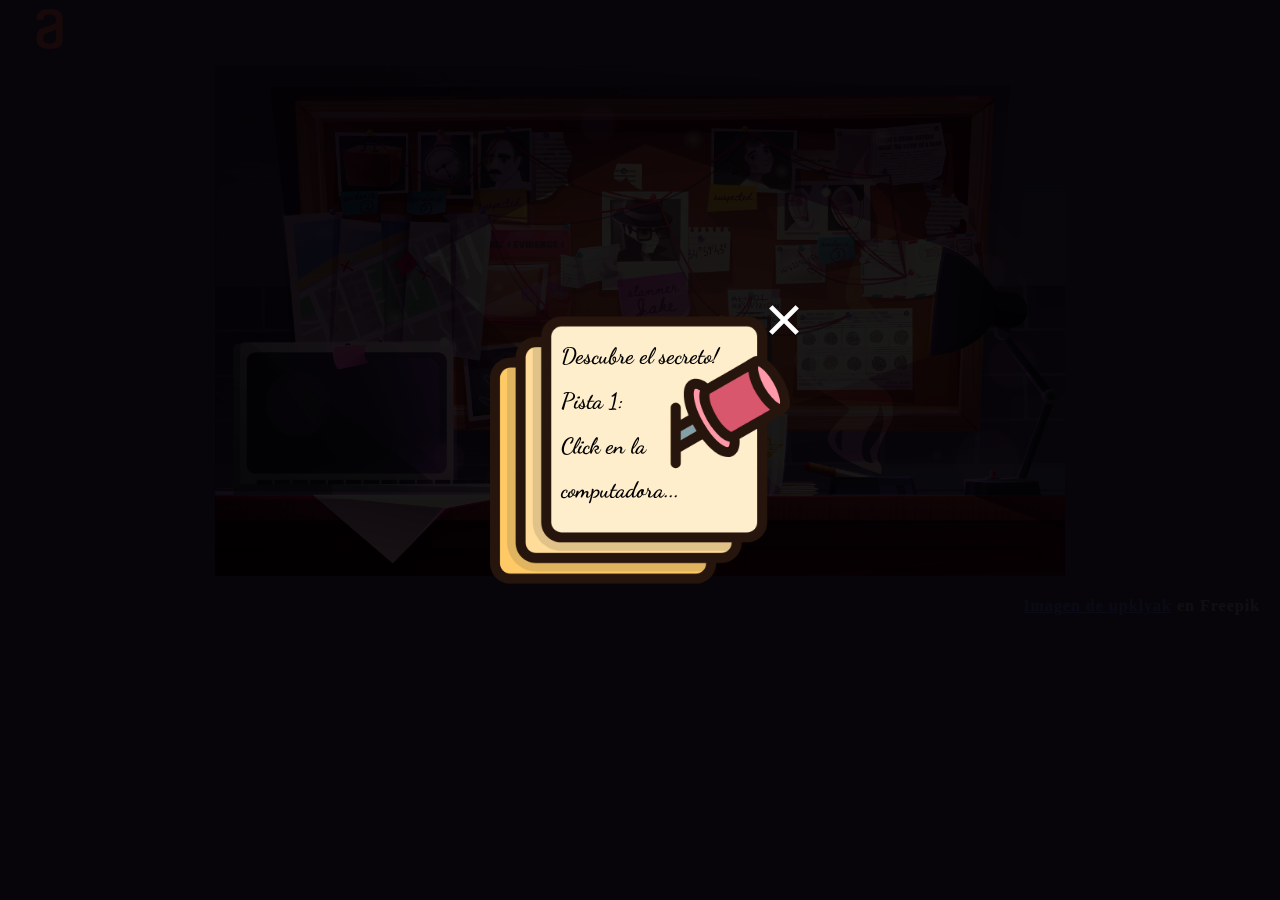
<file: index.html>
<!DOCTYPE html>
<html lang="es">
<head>
    <meta charset="UTF-8">
    <meta name="viewport" content="width=device-width, initial-scale=1.0">
    <link rel="stylesheet" href="reset.css">
    <link rel="stylesheet" href="style.css">
    <title>Encriptador - Alura</title>
    <link rel="icon" href="img/favicon.ico" type="image/x-icon">
    <link rel="preconnect" href="https://fonts.googleapis.com">
    <link rel="preconnect" href="https://fonts.gstatic.com" crossorigin>
    <link href="https://fonts.googleapis.com/css2?family=Dancing+Script:wght@400..700&display=swap" rel="stylesheet">
    <link rel="stylesheet" href="https://fonts.googleapis.com/css2?family=Material+Symbols+Outlined:opsz,wght,FILL,GRAD@24,600,0,0" />
</head>

<body>
    <header>
        <h1><svg width="100" height="48" viewBox="0 0 120 48" fill="none" xmlns="http://www.w3.org/2000/svg">
            <path fill-rule="evenodd" clip-rule="evenodd" d="M67.3958 23.6529C67.3524 23.9311 67.2466 24.1959 67.0863 24.4275C66.926 24.659 66.7154 24.8512 66.4703 24.9898C65.9766 25.3086 65.5447 25.468 65.1077 25.6274C64.177 25.9488 63.1974 26.2702 62.1613 26.643C61.0687 27.0157 60.0891 27.3885 59.215 27.6585C58.1249 28.0313 57.0888 28.3526 56.1041 28.7254C55.3633 29.0425 54.6674 29.4556 54.0345 29.9544C53.4458 30.4877 52.9321 31.0983 52.5073 31.7695C52.0703 32.515 51.7952 33.4766 51.7952 34.5975C51.7952 36.842 52.3402 38.5491 53.4329 39.6161C54.523 40.7396 56.5438 41.2718 59.5389 41.2718C62.5933 41.2718 64.6655 40.6856 65.7607 39.5107C66.8482 38.3357 67.3932 36.6826 67.3932 34.5487V23.6529H67.3958ZM59.5415 0C64.8891 0 68.815 1.01553 71.3217 3.09802C73.831 5.12908 75.0856 7.74119 75.0856 10.8366V37.2148C75.0856 38.2817 74.8696 39.4567 74.4891 40.737C74.1035 42.0225 73.3425 43.1949 72.1418 44.2592C70.9977 45.3313 69.4166 46.2389 67.3984 46.933C65.3802 47.6272 62.7629 48 59.5441 48C56.3304 48 53.708 47.6272 51.6923 46.933C49.6767 46.2389 48.093 45.3313 46.9489 44.2592C45.8846 43.3001 45.0783 42.089 44.6042 40.737C44.2185 39.4592 44 38.2843 44 37.2174V33.001C44 30.7565 44.599 28.674 45.7997 26.8563C47.0003 24.9898 48.6894 23.7095 50.8722 22.9073C51.9623 22.5345 53.2169 22.1618 54.6335 21.681C56.0527 21.1976 57.3588 20.7169 58.6699 20.2927C59.9811 19.8633 61.1252 19.434 62.1048 19.0586C62.6959 18.8221 63.2963 18.6094 63.9044 18.421L64.8866 17.9402C65.2722 17.7268 65.6501 17.4055 66.0332 16.9787C66.4137 16.5545 66.7402 16.0737 67.0153 15.5389C67.306 14.9599 67.4557 14.3203 67.4524 13.6724V11.9627C67.4564 11.3361 67.3249 10.716 67.0667 10.145C66.8508 9.5023 66.4137 8.91612 65.8147 8.38393C65.2156 7.84917 64.3955 7.42239 63.416 7.09845C62.4338 6.78222 61.1278 6.62025 59.6521 6.62025C56.5977 6.62025 54.5795 7.21157 53.4894 8.43535C52.5639 9.50488 52.0189 10.8392 51.9109 12.3329C51.9109 12.6543 51.6383 12.8677 51.3093 12.8677L44.6582 12.9757C44.5002 12.9764 44.3483 12.9146 44.2356 12.8039C44.123 12.6931 44.0586 12.5423 44.0566 12.3844V10.8418C44.0566 9.3429 44.3317 7.95458 44.9307 6.62025C45.5323 5.28334 46.4604 4.16497 47.7125 3.20086C48.9671 2.24189 50.6048 1.44231 52.5665 0.907552C54.4767 0.26481 56.8214 0 59.5466 0H59.5415Z" fill="#ea5569"/>
            </svg>
        </h1>
    </header>
    <main>
        <section id="fondoPostit">  
            <img id="postIt" src="img/post-it-post-it-svgrepo-com.png" alt="post-it-post-it-svgrepo-com">
            <p class="pista" >Descubre el secreto! <br>
                Pista 1: <br>
                Click en la <br>
                computadora... 
            </p>
            <p id="cerrarPost"><span class="material-symbols-outlined close" onclick="cerrar()">close</span></p>
        </section>

        <section id="fondoIndex">
            <img class="fondo" src="" alt="Fondo Detectives" usemap="#computadora">
            <map name="computadora">
                <area id="coordenadas" shape="rect" coords="" href="computadora.html" alt="Computadora">
            </map>
        </section>
    </main>
    <footer>
        <p class="imagenUrl"><a id="linkImagen" href="" target="_blank">Imagen de upklyak</a> en Freepik</p>            
    </footer>
    <script src="appindex.js"></script>
</body>
</html>
</file>
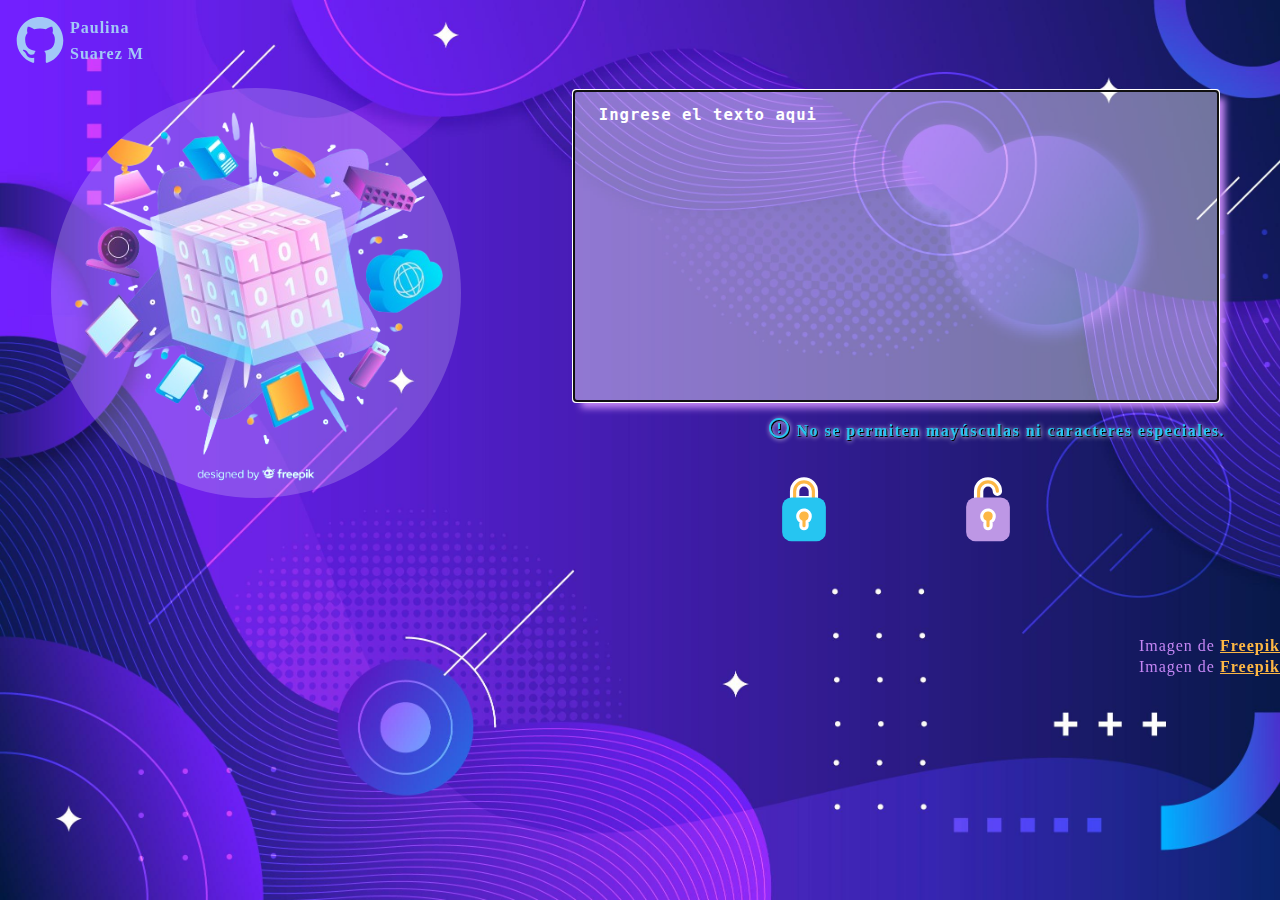
<file: computadora.html>
<!DOCTYPE html>
<html lang="en">
<head>
    <meta charset="UTF-8">
    <meta name="viewport" content="width=device-width, initial-scale=1.0">
    <link rel="stylesheet" href="reset.css">
    <link rel="stylesheet" href="stylecomputadora.css">
    <title>Encriptador - Alura</title>
    <link rel="icon" href="img/favicon.ico" type="image/x-icon">
    <link rel="stylesheet" href="https://fonts.googleapis.com/css2?family=Material+Symbols+Outlined:opsz,wght,FILL,GRAD@24,400,0,0" />
</head>
<body>
    <header>

        <h1 id="creador">
        <a href="https://github.com/Pol1311?tab=repositories" target="_blank"><svg id="logo" height="50px" style="enable-background:new 0 0 512 512;" version="1.1" viewBox="0 0 512 512" width="50px" xml:space="preserve" xmlns="http://www.w3.org/2000/svg" xmlns:xlink="http://www.w3.org/1999/xlink"><g id="_x37_1-github"><g><g><g><path d="M255.969,21.733c-131.739,0-238.572,107.541-238.572,240.206      c0,106.107,68.362,196.121,163.205,227.91c11.929,2.22,16.285-5.196,16.285-11.567c0-5.713-0.205-20.817-0.33-40.856      c-66.36,14.507-80.375-32.208-80.375-32.208c-10.828-27.756-26.489-35.139-26.489-35.139      c-21.684-14.893,1.613-14.591,1.613-14.591c23.948,1.701,36.534,24.759,36.534,24.759      c21.295,36.694,55.866,26.105,69.465,19.947c2.146-15.521,8.318-26.105,15.154-32.116      c-52.974-6.073-108.69-26.681-108.69-118.699c0-26.229,9.31-47.668,24.576-64.478c-2.475-6.071-10.646-30.507,2.329-63.554      c0,0,20.045-6.455,65.613,24.614c19.031-5.325,39.432-7.982,59.742-8.072c20.25,0.123,40.676,2.747,59.738,8.105      c45.547-31.074,65.559-24.614,65.559-24.614c13.002,33.077,4.832,57.482,2.387,63.549c15.297,16.81,24.516,38.25,24.516,64.482      c0,92.258-55.773,112.563-108.92,118.512c8.559,7.422,16.191,22.069,16.191,44.471c0,32.124-0.297,58.019-0.297,65.888      c0,6.427,4.293,13.903,16.402,11.54c94.697-31.824,162.998-121.805,162.998-227.883      C494.604,129.273,387.771,21.733,255.969,21.733L255.969,21.733z M255.969,21.733" style="fill:#A2C8F7;"/></g></g></g></g><g id="Layer_1"/></svg></a>Paulina <br>Suarez M
        </h1>
    </header>

    <main>
        <section class="contenedorImagen">
            <img class="imagencubo" src="img/2060155-removebg-preview.png" alt="Imagen Cubo">
        </section>

        <section>
            <div class="ingresarTexto">

                <textarea name="area" id="textoCapturado"  placeholder="Ingrese el texto aqui" autofocus></textarea>

                <p class="txtInfo"><span class="material-symbols-outlined exclamacion">error</span>  No se permiten mayúsculas ni caracteres especiales.</p>
                
                <div id="boton1" class="botones" onclick="encriptar()">
                    <svg height="100" width="100" xmlns="http://www.w3.org/2000/svg" >
                        <svg viewBox="0 0 32 32" xmlns="http://www.w3.org/2000/svg"><defs><style>.cls-1{fill:#FDB744;}.cls-2{fill:#26C5F1;} .cls-1{stroke:white;}</style></defs><title/><g id="Lock"><path class="cls-1" d="M19,14H13a1,1,0,0,1-1-1V10a4,4,0,0,1,8,0v3A1,1,0,0,1,19,14Zm-5-2h4V10a2,2,0,0,0-4,0Z"/><rect class="cls-2" height="14" rx="3" ry="3" width="14" x="9" y="12"/><path class="cls-1" d="M18,18a2,2,0,1,0-3,1.72V21a1,1,0,0,0,2,0V19.72A2,2,0,0,0,18,18Z"/></g></svg>
                    </svg> 
                    <span class="toolBotones">Encriptar</span>
                </div>


                <div id="boton2" class="botones" onclick="desencriptar()">
                    <svg height="100" width="100" xmlns="http://www.w3.org/2000/svg" >
                        <svg viewBox="0 0 32 32" xmlns="http://www.w3.org/2000/svg"><defs><style>.cls-3{fill:#FDB744;}.cls-4{fill:#BD97E5;} .cls-3{stroke: white;}</style></defs><title/><g id="Unlock"><path class="cls-3" d="M13,14a1,1,0,0,1-1-1V10a4,4,0,0,1,8,0,1,1,0,0,1-2,0,2,2,0,0,0-4,0v3A1,1,0,0,1,13,14Z"/><rect class="cls-4" height="14" rx="3" ry="3" width="14" x="9" y="12"/><path class="cls-1" d="M18,18a2,2,0,1,0-3,1.72V21a1,1,0,0,0,2,0V19.72A2,2,0,0,0,18,18Z"/></g></svg>
                    </svg>
                    <span class="toolBotones">Desencriptar</span>
                </div>
            </div>
        </section>

        <section id="mensaje">
     


            <svg height="100" width="100" xmlns="http://www.w3.org/2000/svg" id="chopper">
                <svg viewBox="0 0 64 64" xmlns="http://www.w3.org/2000/svg" ><title/><g data-name="Day 07" id="ae0713cd-e41b-407b-ad20-4eb35c3b136b"><path d="M58.5,30.5a1.62,1.62,0,0,1,0,.22c-.06,5.62-2.9,10.81-6,15A20.88,20.88,0,0,0,53,41a24.43,24.43,0,0,0-.53-5.24C49.41,21.83,34,23,31,23s-12.4-.38-17.17,6.89C12.11,32.49,11,36.07,11,41a23.47,23.47,0,0,0,.43,4.57A25.81,25.81,0,0,1,6,30.5a24.75,24.75,0,0,1,4.15-13.71A26.28,26.28,0,0,1,32,5C46.08,5,58.5,16.42,58.5,30.5Z" data-name="&lt;Path&gt;" fill="#299ac2" id="f7a9abb3-4f9a-4870-a29b-84261bd9c4f3"/><path d="M58.5,30.5a1.62,1.62,0,0,1,0,.22,24.16,24.16,0,0,1-6,5A31.14,31.14,0,0,1,36.5,40c-9.61,0-18-4-22.67-10.11A17.8,17.8,0,0,1,10,19a16.19,16.19,0,0,1,.15-2.21A26.28,26.28,0,0,1,32,5C46.08,5,58.5,16.42,58.5,30.5Z" data-name="&lt;Path&gt;" fill="#32bded" id="baaf61fe-30f7-4b56-9e3e-987421858ecb"/><circle cx="31.5" cy="23.5" data-name="&lt;Path&gt;" fill="#4d6dbd" id="791a1925-31e0-4394-a2a9-9d4827513820" r="15.5" stroke="#001c63" stroke-linecap="round" stroke-linejoin="round" stroke-width="2"/><path d="M41,20.5a9.47,9.47,0,1,1-.06-1.09A9.82,9.82,0,0,1,41,20.5Z" data-name="&lt;Path&gt;" fill="#d44665" id="29ebb6e9-5326-40e6-8a53-3a64c27a28d6"/><path d="M40.94,19.41a9.5,9.5,0,0,1-16.88-4.82,9.5,9.5,0,0,1,16.88,4.82Z" data-name="&lt;Path&gt;" fill="#f25073" id="8cd91ae2-f322-4436-8c80-8d868f0cea0d"/><circle cx="31.5" cy="20.5" data-name="&lt;Path&gt;" fill="none" id="a557d643-0ade-412b-b047-327e505268b9" r="9.5" stroke="#001c63" stroke-linecap="round" stroke-linejoin="round" stroke-width="2"/><polygon data-name="&lt;Path&gt;" fill="#fff" id="fd2a9484-6976-402c-b269-85dcf6cc4909" points="34.41 13.17 32 15.59 29.59 13.17 27.17 15.59 29.59 18 27.17 20.41 29.59 22.83 32 20.41 34.41 22.83 36.83 20.41 34.41 18 36.83 15.59 34.41 13.17"/><path d="M11,41c0-18.7,16-18,20-18,3.33,0,22-1.44,22,18a20.83,20.83,0,0,1-.54,4.72c3.16-4.25,6-9.51,6-15.22C58.5,16.42,46.08,5,32,5S6,16.42,6,30.5c0,5.64,2.33,10.85,5.43,15.07A23.19,23.19,0,0,1,11,41Z" data-name="&lt;Path&gt;" fill="none" id="80323365-eedf-4c1f-808a-9a45b7afbb96" stroke="#001c63" stroke-linecap="round" stroke-linejoin="round" stroke-width="2"/><path d="M53,41a14.59,14.59,0,0,1-2.25,8.42c-3,4.37-9,6.58-18.75,6.58-15.55,0-21-5.06-21-15,0-7.69,2.71-12.1,6.18-14.62C22.14,22.76,28.65,23,31,23,34.33,23,53,21.56,53,41Z" data-name="&lt;Path&gt;" fill="#edc5b6" id="6503cbf3-eece-4766-ab42-b1197a7e6fab"/><path d="M53,41a14.59,14.59,0,0,1-2.25,8.42C47.34,51.8,42.17,53,35,53c-15.55,0-21-5.06-21-15,0-5.26,1.27-9,3.18-11.62C22.14,22.76,28.65,23,31,23,34.33,23,53,21.56,53,41Z" data-name="&lt;Path&gt;" fill="#edd7cf" id="66a6e544-7abc-4c47-9f4c-5bbd410407ae"/><path d="M53,41c0,9.94-6.28,15-21,15-15.55,0-21-5.06-21-15,0-18.7,16-18,20-18C34.33,23,53,21.56,53,41Z" data-name="&lt;Path&gt;" fill="none" id="6b4cbc57-c765-4367-ba24-b36e648f259e" stroke="#001c63" stroke-linecap="round" stroke-linejoin="round" stroke-width="2"/><path d="M12.11,31S10.23,42.64,6.52,50.2A4.52,4.52,0,0,0,6,52.85,2.32,2.32,0,0,0,8.11,55c2.85.41,5.56-11.72,6-18S12.11,31,12.11,31Z" data-name="&lt;Path&gt;" fill="#4d6dbd" id="01513366-5f0e-4d5d-b0e9-ed8d6b810512" stroke="#001c63" stroke-linecap="round" stroke-linejoin="round" stroke-width="2"/><path d="M51.89,31s1.88,11.64,5.59,19.2A4.52,4.52,0,0,1,58,52.85,2.32,2.32,0,0,1,55.89,55c-2.85.41-5.56-11.72-6-18S51.89,31,51.89,31Z" data-name="&lt;Path&gt;" fill="#4d6dbd" id="31ec1691-fcdc-4185-bc9e-30d51652d7d7" stroke="#001c63" stroke-linecap="round" stroke-linejoin="round" stroke-width="2"/><path d="M54.42,32.19C46,32.19,39.72,29,32.26,29s-13.87,3.16-22.17,3.16a4.23,4.23,0,0,1-.43-4s0,0,0,0c.29-1,.72-1.93.94-3,11.72,0,13.51-5.45,21.66-5.45s9.17,5.45,20.62,5.45A21.79,21.79,0,0,1,54.4,29,5.76,5.76,0,0,1,54.42,32.19Z" data-name="&lt;Path&gt;" fill="#d44665" id="6eb0866e-13e2-4b9e-b739-f5896d42e772"/><path d="M54.4,29C46,29,39.71,25.85,32.26,25.85S18.39,29,10.09,29a4.06,4.06,0,0,1-.43-.78s0,0,0,0c.29-1,.72-1.93.94-3,11.72,0,13.51-5.45,21.66-5.45s9.17,5.45,20.62,5.45A21.79,21.79,0,0,1,54.4,29Z" data-name="&lt;Path&gt;" fill="#f25073" id="2d8e44b5-c77d-4c84-b238-cb1ada6f2ad3"/><path d="M54.42,32.19C46,32.19,39.72,29,32.26,29s-13.87,3.15-22.17,3.15c-1.67-2.41,0-4.53.52-6.93,11.72,0,13.51-5.44,21.65-5.44s9.18,5.44,20.62,5.44C54.07,27.79,55.1,29.88,54.42,32.19Z" data-name="&lt;Path&gt;" fill="none" id="303eb6d7-932d-4590-b01b-9cb2c2a2fa19" stroke="#001c63" stroke-linecap="round" stroke-linejoin="round" stroke-width="2"/><path d="M22.57,26c-3,1.29-6.12,3.34-12.57,3" data-name="&lt;Path&gt;" fill="none" id="e4e3d808-0425-40a9-a01a-6586fdcd1789" stroke="#001c63" stroke-linecap="round" stroke-linejoin="round" stroke-width="2"/><path d="M27,25a9.1,9.1,0,0,0-2,.2" data-name="&lt;Path&gt;" fill="none" id="10bfc890-c67f-4030-8fe3-2f6c671bce18" stroke="#001c63" stroke-linecap="round" stroke-linejoin="round" stroke-width="2"/><path d="M39,43s1.06,3.86-2.17,3.86C33.75,46.86,32,45,32,44a4,4,0,0,1-3.83,2.86C24.44,46.86,26,43,26,43" data-name="&lt;Path&gt;" fill="none" id="57cf421c-7cfe-472a-a9eb-977b7717560f" stroke="#001c63" stroke-linecap="round" stroke-linejoin="round" stroke-width="2"/><path d="M37,47l-.59,5.07L36,55.65a4,4,0,0,1-8,0l-.41-3.58L27,47s4.06.62,5-3C32.81,47.25,37,47,37,47Z" data-name="&lt;Path&gt;" fill="#873759" id="cc8651fb-a566-4ae5-a32b-b5abb037dda1" stroke="#001c63" stroke-linecap="round" stroke-linejoin="round" stroke-width="2"/><path d="M36.41,52.07,36,55.65a4,4,0,0,1-8,0l-.41-3.58A7.07,7.07,0,0,1,32,50.5,6.88,6.88,0,0,1,36.41,52.07Z" data-name="&lt;Path&gt;" fill="#c45050" id="ca0284dc-5fa5-46c3-b5ad-5f8390b6fcec"/><path d="M36.41,52.07,36,55.65a4,4,0,0,1-1.29,2.93,3.35,3.35,0,0,1-.71.07,4,4,0,0,1-4-4l-.41-3.58a2.7,2.7,0,0,1,.34-.25A6.74,6.74,0,0,1,32,50.5,6.88,6.88,0,0,1,36.41,52.07Z" data-name="&lt;Path&gt;" fill="#e85f5f" id="2b330735-827b-4adb-ac62-880ccb0ccd6c"/><path d="M36.41,52.07,36,55.65a4,4,0,0,1-8,0l-.41-3.58a7,7,0,0,1,8.82,0Z" data-name="&lt;Path&gt;" fill="none" id="de84ce55-c864-47ae-b330-a5ee6d2f45e1" stroke="#001c63" stroke-linecap="round" stroke-linejoin="round" stroke-width="2"/><path d="M18,36s2.5-3.42,6,0" data-name="&lt;Path&gt;" fill="none" id="70bada89-5080-461a-82cd-fa189a56e313" stroke="#001c63" stroke-linecap="round" stroke-linejoin="round" stroke-width="2"/><path d="M46,36s-2.5-3.42-6,0" data-name="&lt;Path&gt;" fill="none" id="c1598be4-2f51-4606-a0f6-c1d83c794d74" stroke="#001c63" stroke-linecap="round" stroke-linejoin="round" stroke-width="2"/><ellipse cx="21" cy="39.5" data-name="&lt;Path&gt;" fill="#f25073" id="cf63228d-97e9-421b-9ef9-91e42b6c0f37" rx="3" ry="1.5"/><ellipse cx="43" cy="39.5" data-name="&lt;Path&gt;" fill="#f25073" id="8d33a3a3-8878-4911-8852-d6096afda070" rx="3" ry="1.5"/><path d="M32,44s-3-1.9-3-3h0a2,2,0,0,1,2-2h2a2,2,0,0,1,2,2h0C35,42.1,32,44,32,44Z" data-name="&lt;Path&gt;" fill="#873759" id="cedc8d47-fad2-4217-94c4-28cf2aab0fe5" stroke="#001c63" stroke-linecap="round" stroke-linejoin="round" stroke-width="2"/><circle cx="19.5" cy="20.75" data-name="&lt;Path&gt;" fill="#32bded" id="ae8f541b-49c4-411c-9c44-505f9f67a79d" r="0.5"/><circle cx="20.5" cy="16.25" data-name="&lt;Path&gt;" fill="#32bded" id="47218652-8f29-48bc-84a5-c7cbceaa11b4" r="0.5"/><circle cx="43.5" cy="20.75" data-name="&lt;Path&gt;" fill="#32bded" id="1de5bdab-d589-46e8-abf0-eb0dd5cd7217" r="0.5"/><circle cx="42.5" cy="16.25" data-name="&lt;Path&gt;" fill="#32bded" id="9dc587d5-e542-4ff8-85eb-8499aba2414e" r="0.5"/><path d="M17,3a2,2,0,0,0-2,2v.51C15,6.71,15,7.72,13,8V4A2,2,0,0,0,9,4v7.1c0,1,.15,2.9-.9,2.9H7V4A2,2,0,0,0,3,4V16.27C3,20,7,24,10.73,24H14a2,2,0,0,0,0-4H10.73c-1.25,0-2.3-1.35-2.62-2.5,2.95,0,4.89-2.44,5.32-5.27C16.81,12,19,8.95,19,5.51V5A2,2,0,0,0,17,3Z" data-name="&lt;Path&gt;" fill="#c9886d" id="312add45-9e0c-4a42-b8f9-d89f23a51384" stroke="#001c63" stroke-linecap="round" stroke-linejoin="round" stroke-width="2"/><path d="M47,3a2,2,0,0,1,2,2v.51C49,6.71,49,7.72,51,8V4a2,2,0,0,1,4,0v7.1c0,1-.15,2.9.9,2.9H57V4a2,2,0,0,1,4,0V16.27C61,20,57,24,53.27,24H50a2,2,0,0,1,0-4h3.27c1.25,0,2.3-1.35,2.62-2.5-2.95,0-4.89-2.44-5.32-5.27C47.19,12,45,8.95,45,5.51V5A2,2,0,0,1,47,3Z" data-name="&lt;Path&gt;" fill="#c9886d" id="e480b7b4-d802-4e85-908f-af24fbff4a5b" stroke="#001c63" stroke-linecap="round" stroke-linejoin="round" stroke-width="2"/></g></svg>
            </svg>

            <svg height="100" width="100" xmlns="http://www.w3.org/2000/svg" id="psyduck">
                <svg viewBox="0 0 64 64" xmlns="http://www.w3.org/2000/svg"><title/><g data-name="Day 9" id="bab7e8e6-abdc-4490-93a6-7ade6afccda2"><path d="M57,44a6.19,6.19,0,0,1-.13,1.08C56.43,47.4,54.37,52.65,45,52l2.83-4L50,45Z" data-name="&lt;Path&gt;" fill="#d6a62d" id="c9a5c15e-5957-44a8-86cf-e08d3c5e3980"/><path d="M57,44a6.19,6.19,0,0,1-.13,1.08c-1.56,1.69-4.29,3.12-9,3L50,45Z" data-name="&lt;Path&gt;" fill="#ffd466" id="70a78d9f-91cf-49a5-abc3-b713be6041de"/><path d="M50,45l7-1s0,8.83-12,8Z" data-name="&lt;Path&gt;" fill="none" id="caab3b9a-29d8-4baa-8a2f-87eb52751659" stroke="#001c63" stroke-linecap="round" stroke-linejoin="round" stroke-width="2"/><path d="M16,53s-4,2.83-4,4,3,1,3,1a1.79,1.79,0,0,0,1,2,2.7,2.7,0,0,0,.76.23,4.77,4.77,0,0,0,4.53-1.94L23,56Z" data-name="&lt;Path&gt;" fill="#fff0c9" id="52cbfe14-caff-4e85-b737-2b905da70639" stroke="#001c63" stroke-linecap="round" stroke-linejoin="round" stroke-width="2"/><path d="M40,53s4,2.83,4,4-3,1-3,1a1.79,1.79,0,0,1-1,2,2.7,2.7,0,0,1-.76.23,4.77,4.77,0,0,1-4.53-1.94L33,56Z" data-name="&lt;Path&gt;" fill="#fff0c9" id="798fc051-e975-4f45-a9fd-c729e41d59d6" stroke="#001c63" stroke-linecap="round" stroke-linejoin="round" stroke-width="2"/><g data-name="&lt;Group&gt;" id="14ee5cbd-b29b-411d-a84c-66953bd61ab7"><path d="M39,55q-1.3.52-2.55.93C20.63,61,11,51.27,11,43.75A20.89,20.89,0,0,1,11.66,39a19.46,19.46,0,0,1,2.69-5.9L14,33c-.25-.57-.47-1.12-.65-1.65C9.51,20.54,17,16,17,16l.47.08C18,12.78,20,8.79,26,6c8.73-4,16.8.29,20.29,7.29.12-.15.25-.29.38-.29h0A.7.7,0,0,1,47,13s3.67,2.16,3,11a25.69,25.69,0,0,1-1.23,6.45l.73.12A6.71,6.71,0,0,1,51,32.46a9.57,9.57,0,0,1,.59,1.2C53.88,39.17,52.92,49.31,39,55Z" data-name="&lt;Path&gt;" fill="#ffd466" id="eaeb54a6-f12a-45e4-b916-f2541b98739b"/></g><ellipse cx="36" cy="18.5" data-name="&lt;Path&gt;" fill="#001c63" id="a94ce72e-4ac9-45f8-bc93-1351368169af" rx="1" ry="1.5"/><path d="M38,48.5a18.29,18.29,0,0,1-1.55,7.43C20.63,61,11,51.27,11,43.75A20.89,20.89,0,0,1,11.66,39,14.05,14.05,0,0,1,23.5,32C31.51,32,38,39.39,38,48.5Z" data-name="&lt;Path&gt;" fill="#f0c763" id="1c7d44e7-459c-4a71-814a-5dc1a8108f75"/><path d="M39,55c-17.33,7.08-28-3.33-28-11.25a19.5,19.5,0,0,1,3.35-10.68L14,33c-.25-.57-.47-1.12-.65-1.65L14,32l4-2c-.2.45-8.48,12.56-3,18,10.5,10.38,24.12,5.5,30,0,5.12-4.78,5.43-6.87,6.61-14.34C53.88,39.17,52.92,49.31,39,55Z" data-name="&lt;Path&gt;" fill="#f0c763" id="f0044952-acc2-4c20-aef4-b21e43dcf927"/><ellipse cx="21" cy="17.5" data-name="&lt;Path&gt;" fill="#001c63" id="0b5913b6-02c1-4709-a4fb-fb0e276bf356" rx="1" ry="1.5"/><line data-name="&lt;Path&gt;" fill="none" id="bc3ffd40-cce9-40ac-92a3-ec3dcf3f5049" stroke="#001c63" stroke-linecap="round" stroke-linejoin="round" stroke-width="2" x1="34" x2="33" y1="6" y2="2"/><line data-name="&lt;Path&gt;" fill="none" id="8bd34b54-b4bb-4f27-a80d-d541c9b94bbc" stroke="#001c63" stroke-linecap="round" stroke-linejoin="round" stroke-width="2" x1="34" x2="26" y1="6" y2="2"/><path d="M51,32.46c-2.7,2.07-4.85,3-4,.54,1.88-5.62-1-18-1-18l.67-2h0A.7.7,0,0,1,47,13s3.67,2.16,3,11a25.76,25.76,0,0,1-1.23,6.46l.73.12A6.71,6.71,0,0,1,51,32.46Z" data-name="&lt;Path&gt;" fill="#f0c763" id="ed48c155-f32b-4570-bdaf-bd229e9032cb"/><g data-name="&lt;Group&gt;" id="e1cacd22-f7d7-487c-88ef-c471c04c21da"><path d="M18,22a12.71,12.71,0,0,1-.53-5.92C18,12.78,20,8.79,26,6a15.72,15.72,0,0,1,21,7" data-name="&lt;Path&gt;" fill="none" id="bdaaeba4-f384-4068-8140-4e6f2d5b3dde" stroke="#001c63" stroke-linecap="round" stroke-linejoin="round" stroke-width="2"/><path d="M38,28s3.67-4.67,4-9,3-1,3-1,.43-3.59,1.29-4.71h0c.22-.27.45-.39.71-.28,0,0,3.67,2.17,3,11a25.78,25.78,0,0,1-1.23,6.46C47.57,34,46,35,46,35" data-name="&lt;Path&gt;" fill="none" id="aff8d462-5b72-4bf1-bc50-daae90ceb95e" stroke="#001c63" stroke-linecap="round" stroke-linejoin="round" stroke-width="2"/><path d="M17,30a15.2,15.2,0,0,0-2.65,3.07A19.5,19.5,0,0,0,11,43.75C11,51.67,21.67,62.08,39,55S53.58,33.92,49.5,30.58" data-name="&lt;Path&gt;" fill="none" id="e46249c2-3dd4-46ba-a4c6-b0a2448a0c4d" stroke="#001c63" stroke-linecap="round" stroke-linejoin="round" stroke-width="2"/><path d="M17,16s-8.25,5-3,17" data-name="&lt;Path&gt;" fill="none" id="ecef5e93-671a-4aa9-8302-e49fe27496a7" stroke="#001c63" stroke-linecap="round" stroke-linejoin="round" stroke-width="2"/></g><path d="M30,28c-3.26,1.24-15.42,3-19,0a5.17,5.17,0,0,1-1.35-1.56C8.55,24.37,11,23.14,13,23c2.5-.17,8.83-1.25,10-3s4-1,4-1c2,.24,2.85,2.16,6.52,3.79L34,23C38.08,24.67,33.5,26.67,30,28Z" data-name="&lt;Path&gt;" fill="#ffdb7d" id="b5e28079-1bb2-4651-a980-454b72be535c"/><path d="M33.52,22.79C33.07,24,30.3,25.12,28,26c-3.08,1.17-14.14,2.81-18.35.44C8.55,24.37,11,23.14,13,23c2.5-.17,8.83-1.25,10-3s4-1,4-1C29,19.24,29.85,21.16,33.52,22.79Z" data-name="&lt;Path&gt;" fill="#fff0c9" id="7fd61f71-ea1b-429a-9c82-df66f31a723a"/><path d="M27,19s-2.83-.75-4,1-7.5,2.83-10,3-5.58,2-2,5,15.74,1.24,19,0c3.5-1.33,8.08-3.33,4-5S29.08,19.25,27,19Z" data-name="&lt;Path&gt;" fill="none" id="46906dd2-9f77-4c5e-bae1-6e6546de82f5" stroke="#001c63" stroke-linecap="round" stroke-linejoin="round" stroke-width="2"/><circle cx="27.5" cy="22.5" data-name="&lt;Path&gt;" fill="#001c63" id="65ef35bb-4471-4ea4-bb31-f934deb39888" r="0.5"/><circle cx="22.5" cy="22.5" data-name="&lt;Path&gt;" fill="#001c63" id="3dd32ec7-56cc-4a7a-b428-c962a7febfad" r="0.5"/><path d="M37,8a6.83,6.83,0,0,1,5,4" data-name="&lt;Path&gt;" fill="none" id="666c6737-521f-441f-85cf-74a4f3c81fcb" stroke="#fff" stroke-linecap="round" stroke-linejoin="round" stroke-width="2"/><circle cx="43" cy="14" data-name="&lt;Path&gt;" fill="#fff" id="aefe60db-7355-4044-9349-56f8f1bb15fc" r="1"/></g></svg>
            </svg>

            <p id="mostrarResultado"></p>
          
            <div id="botonCopiar" onclick="copiar()">Copiar</div>
            <p id="info">Texto copiado</p>


            <p id="tituloMensaje"><span class="material-symbols-outlined close" onclick="cerrar()">close</span></p>
           

        </section>
    </main>

    <footer> 
        <p class="linkImagen"> Imagen de <a href="https://www.freepik.es/vector-gratis/fondo-abstracto-purpura-degradado_18773543.htm" target="_blank">Freepik</a></p>
        <p class="linkImagen">Imagen de <a href="https://www.freepik.es/vector-gratis/fondo-dispositivo-flotando-plano_3900480.htm#fromView=search&page=3&position=30&uuid=44971864-40a9-400e-a08e-877c8907ed6f" target="_blank">Freepik</a></p>
    </footer>

    <script src="app.js"></script>
</body>
</html>
</file>
<file: style.css>
body {
    background-color:#4A3565;
    background-size: cover;
    background-repeat: no-repeat;
}

#fondoPostit {
    background-color: rgba(0,0,0,0.9);
    position:fixed;
    z-index: 1;
    height: 100%;
    width: 100%;
    top:0;
    animation-name: zoom;
    animation-duration: 0.5s;
    visibility: visible ; 
}

@keyframes zoom {
    from {transform: scale(0.1)} 
    to {transform: scale(1)}
}

#postIt {
    width: 300px;
    position: fixed;
    left: 50%;
    top: 50%;
    transform: translate(-50%,-50%);
}

.pista {
    font-family: "Dancing Script", cursive;
    font-optical-sizing: auto;
    font-weight: 900;
    font-style: normal;
    font-size: 1.4em;
    line-height: 2em;
    color: black;
    position: absolute;
    left: 50%;
    top: 50%;
    transform: translate(-50%,-65%);

}

#cerrarPost span{
    font-size: 3em;
    font-weight: bold;

}

#cerrarPost span:hover {
    cursor:pointer;
    font-size: 3.2em;
    text-shadow: 3px 3px rgb(129, 124, 124);
}

.close {
    color: white;
    position: absolute;
    top: 50%;
    left: 50%;
    transform: translate( 250%, -320% );
}

header{
    padding-top: 5px;
}

#fondoIndex {
    display: none;                                                                             
}

.fondo {
    display: block;
    margin: 10px auto;
}

.imagenUrl{
    color:#ae8fba;
    font-weight: bold;
    letter-spacing: 1px;
    float: right;
    padding: 2px 20px 10px 15px;
    box-sizing: border-box;
    margin-top: 10px;
}

.imagenUrl a {
    color:#6966DB;
}
</file>
<file: stylecomputadora.css>
body {
    width: 100%;
    height: 80%;
    background-image: url("img/6025273.jpg");
    background-size: cover;
    background-repeat: no-repeat;
    background-attachment: fixed;
}

#logo {
    float:left;
    margin-right: 5px;
}

#creador {
    color: #A2C8F7;
    font-size: 1em;
    font-weight: bold;
    letter-spacing: 1px;
    margin:15px 0 10px 15px;
    line-height: 1.6em;
}

.contenedorImagen {
    clear: left;
    float: left;
    width: 40%;
    box-sizing: border-box;
    text-align: center;
}

.imagencubo {
    border-radius: 50%;
    background-color: rgba(255, 255,255, 0.2);
    width: 80%;
    margin:auto;
    margin-top: 12px;
}

.ingresarTexto {
    float: right;
    width: 60%;
    box-sizing: border-box;
    text-align: center;
}

#textoCapturado {
    background-color: rgba(255, 255,255, 0.4);
    border: none;
    color: white;
    font-weight: bold;
    font-size: 1.2em;
    box-shadow: 7px 7px 7px #c486f4;
    width: 80%;
    height: 280px;
    text-indent: 10px;
    padding: 15px;
    letter-spacing: 1px;
    margin-top: 15px;
    resize: none;
}

::placeholder { 
    color: white;
}

.exclamacion {
    vertical-align: sub;
}

.txtInfo {
    color: #26C5F1;
    text-shadow: 1px 1px black, 1px 1px 5px white ;
    font-weight: bold;
    font-size: 1em;
    text-indent: 10px;
    margin-top: 5px;
    letter-spacing: 1.5px;
    margin-top: 12px;
    text-align: right;
    margin-right: 55px;
}

.botones {
    position: relative;
    display: inline-block;
    border-radius: 50%;
    margin: 20px 40px;
}

.botones:hover{
    background-color: rgba(255,255,255,0.5);
    cursor: pointer;
    box-shadow: 0 12px 16px 0 rgba(0,0,0,0.3),0 17px 50px 0 rgba(255,255,255,0.4);
}

.botones:active svg{
  width: 95px;
  height: 95px;
}

.toolBotones {
    visibility: hidden;
    width: 150px;
    background-color: rgba(91,180,176, 0.7);
    color: white;
    text-align: center;
    border-radius: 6px;
    padding: 5px 0;
    position: absolute;
    z-index: 1;
    top: 110%;
    left: 50%;
    margin-left: -74px;
    letter-spacing: 2px;
}

.toolBotones::after {
    content: " ";
    position: absolute;
    bottom:  100%; 
    left: 50%;
    margin-left: -5px;
    border-width: 5px;
    border-style: solid;
    border-color: transparent transparent rgba(91,180,176, 0.7) transparent;
}

.botones:hover .toolBotones {
    visibility: visible;
}

footer {
    clear: right;
    float: right;
    margin-top: 50px;
}

.linkImagen{ 
    margin-left: 20px;
    color:#c486f4;
    letter-spacing: 1px;
    margin-top: 5px;
}

.linkImagen a {
    color: #FDB744;
    font-weight: 800;
}

#animacion {transform: rotate(360deg);
transition:rotate 9s ;}


#mensaje {
    visibility: hidden;
    z-index: 1;
    position: fixed;
    top: 50%;
    left: 50%;
    transform: translate(-50%, -50%);
    height: 200px;
    width: 500px;
    background-color:#ffbd68;
    border: none;
    box-shadow: 5px 5px 5px rgb(92, 91, 91);
    padding: 40px;
    box-sizing: border-box;
    text-align: center;
    border-radius: 8px;

}

#tituloMensaje span {
    font-size: 2em;
    font-weight: bolder;
    box-shadow: 3px 3px 3px rgb(92, 91, 91);
}

#tituloMensaje span:active {
    font-size: 1.5em;
}


.close {
    position: absolute;
    right: -25px;
    top: -25px;
    border-radius: 50%;
    padding: 10px;
    cursor: pointer;
    color: white;
    text-shadow: 2px 2px 2px black;
    background-color: #f58f9a;
    text-align: center;
}


#mostrarResultado {
    background-color: #7375a5;
    height: 90px;
    padding: 10px;
    font-size: 1.3em;
    font-weight: 500;
    letter-spacing: 2px;
    color: #84bfc3;
    overflow: auto; 
    box-sizing: border-box;
    border-radius: 5px;

}


#botonCopiar {
    padding: 10px;
    width: 120px;
    color:white;
    font-size: 1.2em;
    font-weight: bold;
    background-color: #f58f9a;
    border-radius: 15px;
    text-align: center;
    margin: auto;
    margin-top: 10px;
    letter-spacing: 2px;
    box-shadow: 3px 3px 3px rgb(92, 91, 91);
    cursor: pointer;
}

#botonCopiar:active {
    width: 110px;
    font-size: 1em;
}

#info {
    background-color: rgba(255,255,255, 0.6);
    padding: 10px 0;
    border-radius: 10px;
    width: 140px;
    font-size: 1em;
    font-weight: bold;
    letter-spacing: 1px;
    color: #0e9094;
    position: absolute;
    top:50%;
    left: 50%;
    bottom: 70px;
    box-shadow: 3px 3px 3px rgb(96, 93, 93);
    visibility: hidden;
}

.notificacion {    
    animation-name: notificar;
    animation-duration: 1s;
    animation-timing-function: ease-in;
}

@keyframes notificar {
    from {visibility: hidden;}
    to {visibility: visible;}

}

#chopper {
    position: absolute;
    top:-35%;
    left: 0;
}

#psyduck {
    float: left;
    width: 20%;
    display: none;
}



@media only screen and (max-width:650px) {
    /* For mobile phones: */
    .ingresarTexto {
      width: 100%;
    }
    #textoCapturado, #mensaje{
        width: 80%;
    }
    .contenedorImagen{
        width: 40%;
    }   
    
    .botones {
        margin: 20px 10px;
    }

  }
</file>
